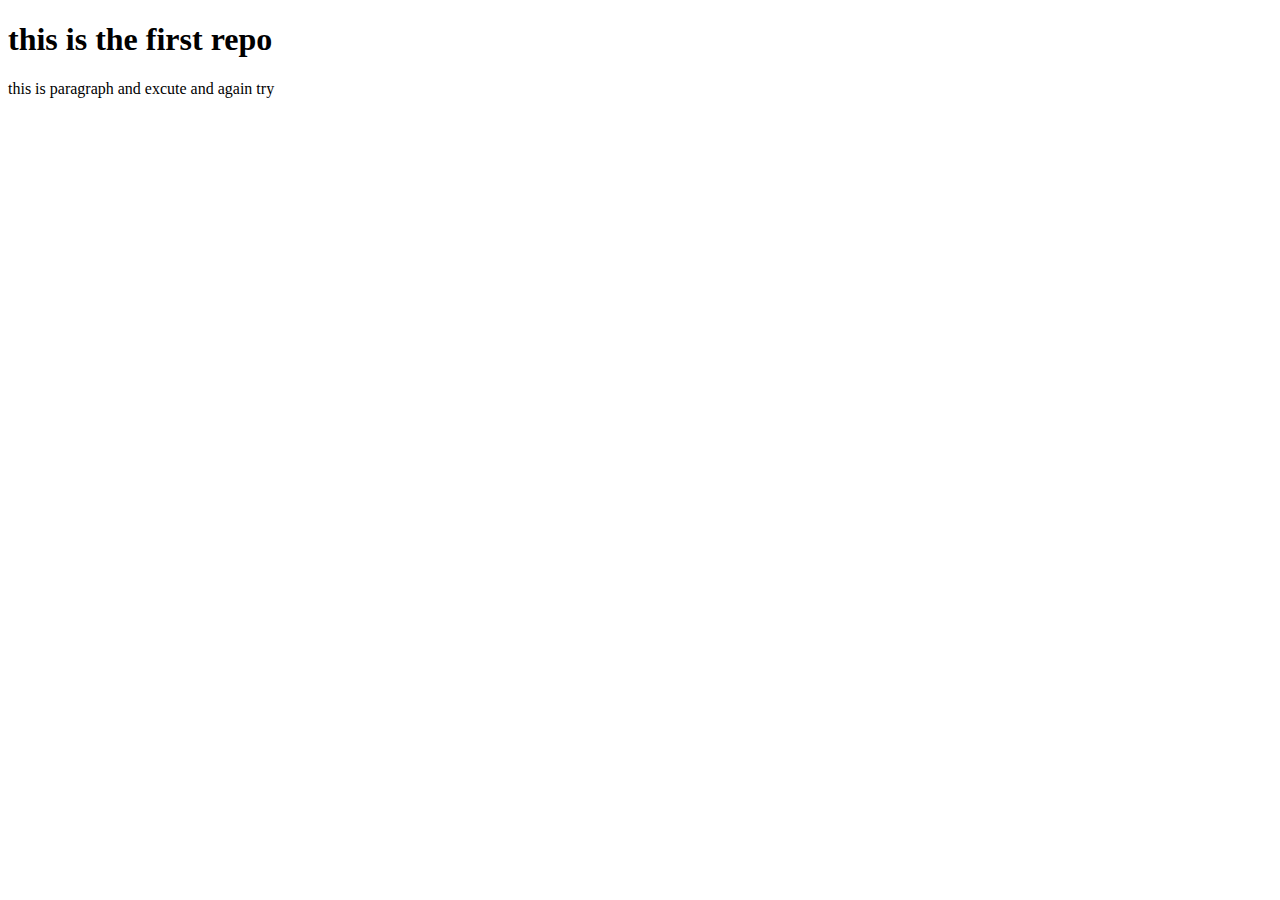
<file: index.html>
<!DOCTYPE html>
<html lang="en">
<head>
    <meta charset="UTF-8">
    <meta http-equiv="X-UA-Compatible" content="IE=edge">
    <meta name="viewport" content="width=device-width, initial-scale=1.0">
    <title>Document</title>
</head>
<body>
    <h1>this is the first repo</h1>
    <p>this is paragraph and excute and again try</p>
</body>
</html>
</file>
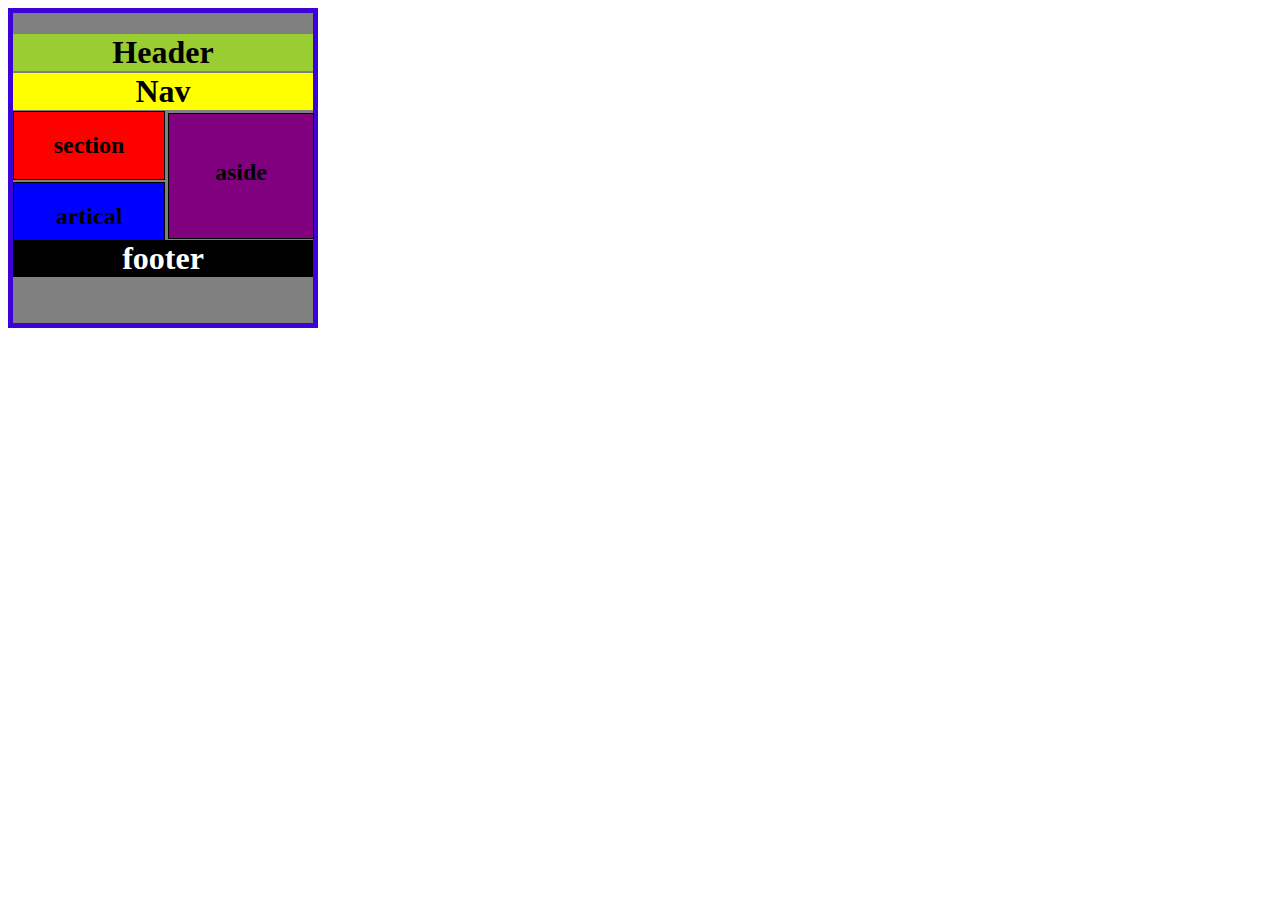
<file: htmllayout.html>
<!DOCTYPE html>
<html lang="en">
<head>
    <meta charset="UTF-8">
    <meta http-equiv="X-UA-Compatible" content="IE=edge">
    <meta name="viewport" content="width=device-width, initial-scale=1.0">
    <title>layout</title>
    <style>
        .mkdir{
            height: 310px;
            width: 300px;
            border: 5px solid rgb(60, 3, 216);
            background-color: grey;
            
            
            
        }
        .mv{
            margin-left: 155px;
            margin-top: -138px;
        }
    </style>
</head>
<body>
    <div class="mkdir">
<header style="background-color: yellowgreen; margin-bottom: -20px;"><h1 style="text-align: center;">Header</h1></header>
    <nav style="background-color: yellow;margin-bottom: -20px;"><h1 style="text-align: center;">Nav</h1></nav>
    <section style="background-color: red; border: 1px solid black; width: 50%;"><h2 style="text-align: center;">section</h2></section>
   <article style="background-color: blue; border: 1px solid black; width: 50%; margin-top: 2px;"><h2 style="text-align: center;">artical</h2></article>
  <aside class="mv" style="background-color: purple; border: 1px solid black; width: 48%; height: 40%; margin-bottom: -20px;"><h2 style="text-align: center; padding-top: 25px;">aside</h2></aside>
 <footer style="background-color: black;"><h1 style="text-align: center; color: white;">footer</h1 ></footer>
    
    </div>
</body>
</html>
</file>
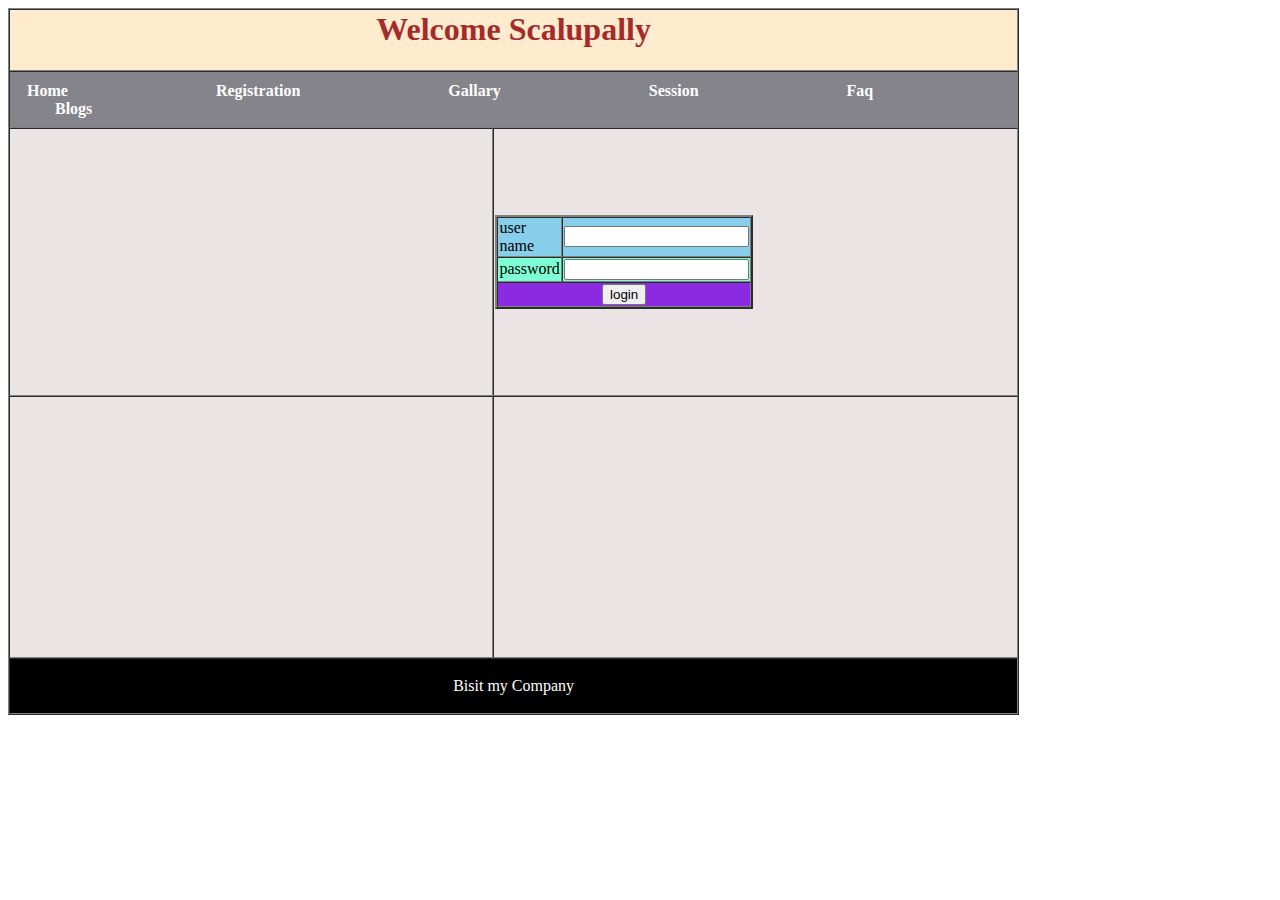
<file: myweb.html>
<html>
<head>
<title>Table</title>
<link rel="stylesheet" href="own.css">
</head>
<body>

<table border=1 cellspacing=0px width=80% height=80%>
<form>
<tr>
<td colspan=2 height=8% class="a"> <center><h1>Welcome Scalupally</h1></center></td>

</tr>

<tr id="b">
<td colspan=2 height=8%>&nbsp;&nbsp;&nbsp;&nbsp;<b>Home</b>&nbsp;&nbsp;&nbsp;&nbsp;&nbsp;&nbsp;&nbsp;&nbsp;&nbsp;&nbsp;&nbsp;&nbsp;&nbsp;&nbsp;
&nbsp;&nbsp;&nbsp;&nbsp;&nbsp;&nbsp;&nbsp;&nbsp;&nbsp;&nbsp;
&nbsp;&nbsp;&nbsp;&nbsp;&nbsp;&nbsp;&nbsp;&nbsp;&nbsp;&nbsp;
<b>Registration</B>&nbsp;&nbsp;&nbsp;&nbsp;&nbsp;&nbsp;&nbsp;&nbsp;&nbsp;&nbsp;&nbsp;&nbsp;&nbsp;&nbsp;
&nbsp;&nbsp;&nbsp;&nbsp;&nbsp;&nbsp;&nbsp;&nbsp;&nbsp;&nbsp;
&nbsp;&nbsp;&nbsp;&nbsp;&nbsp;&nbsp;&nbsp;&nbsp;&nbsp;&nbsp;
<b>Gallary</b>&nbsp;&nbsp;&nbsp;&nbsp;&nbsp;&nbsp;&nbsp;&nbsp;&nbsp;&nbsp;&nbsp;&nbsp;&nbsp;&nbsp;
&nbsp;&nbsp;&nbsp;&nbsp;&nbsp;&nbsp;&nbsp;&nbsp;&nbsp;&nbsp;
&nbsp;&nbsp;&nbsp;&nbsp;&nbsp;&nbsp;&nbsp;&nbsp;&nbsp;&nbsp;
<b>Session</b>&nbsp;&nbsp;&nbsp;&nbsp;&nbsp;&nbsp;&nbsp;&nbsp;&nbsp;&nbsp;&nbsp;&nbsp;&nbsp;&nbsp;
&nbsp;&nbsp;&nbsp;&nbsp;&nbsp;&nbsp;&nbsp;&nbsp;&nbsp;&nbsp;
&nbsp;&nbsp;&nbsp;&nbsp;&nbsp;&nbsp;&nbsp;&nbsp;&nbsp;&nbsp;
<b>Faq</B>&nbsp;&nbsp;&nbsp;&nbsp;&nbsp;&nbsp;&nbsp;&nbsp;&nbsp;&nbsp;&nbsp;&nbsp;&nbsp;&nbsp;
&nbsp;&nbsp;&nbsp;&nbsp;&nbsp;&nbsp;&nbsp;&nbsp;&nbsp;&nbsp;
&nbsp;&nbsp;&nbsp;&nbsp;&nbsp;&nbsp;&nbsp;&nbsp;&nbsp;&nbsp;

<b>Blogs</b>
</td>

</tr>

<tr class="f">
<td></td>
<td height=38% width=52%>
<table border=2 width=20% height=20% cellspacing=0px>
<form>
<tr class="c">
<td>user name</td>
<td><input type=text name=d1>
</td>
</tr>
<tr class="e">
<td>password</td>
<td><input type=password name=pass>
</td>
</tr>
<tr class="d">
<td colspan=2><center><input type=submit name=b1 value=login></center>
</td>
</tr>
</table>
</form>
     
</tr>

<tr class="g">
<td></td>
<td></td>
</tr>

<tr class="h">
<td colspan=2 height=8%><center>Bisit my Company</center></td>

</tr>
</form>
</table>
</body>
</html>
</file>
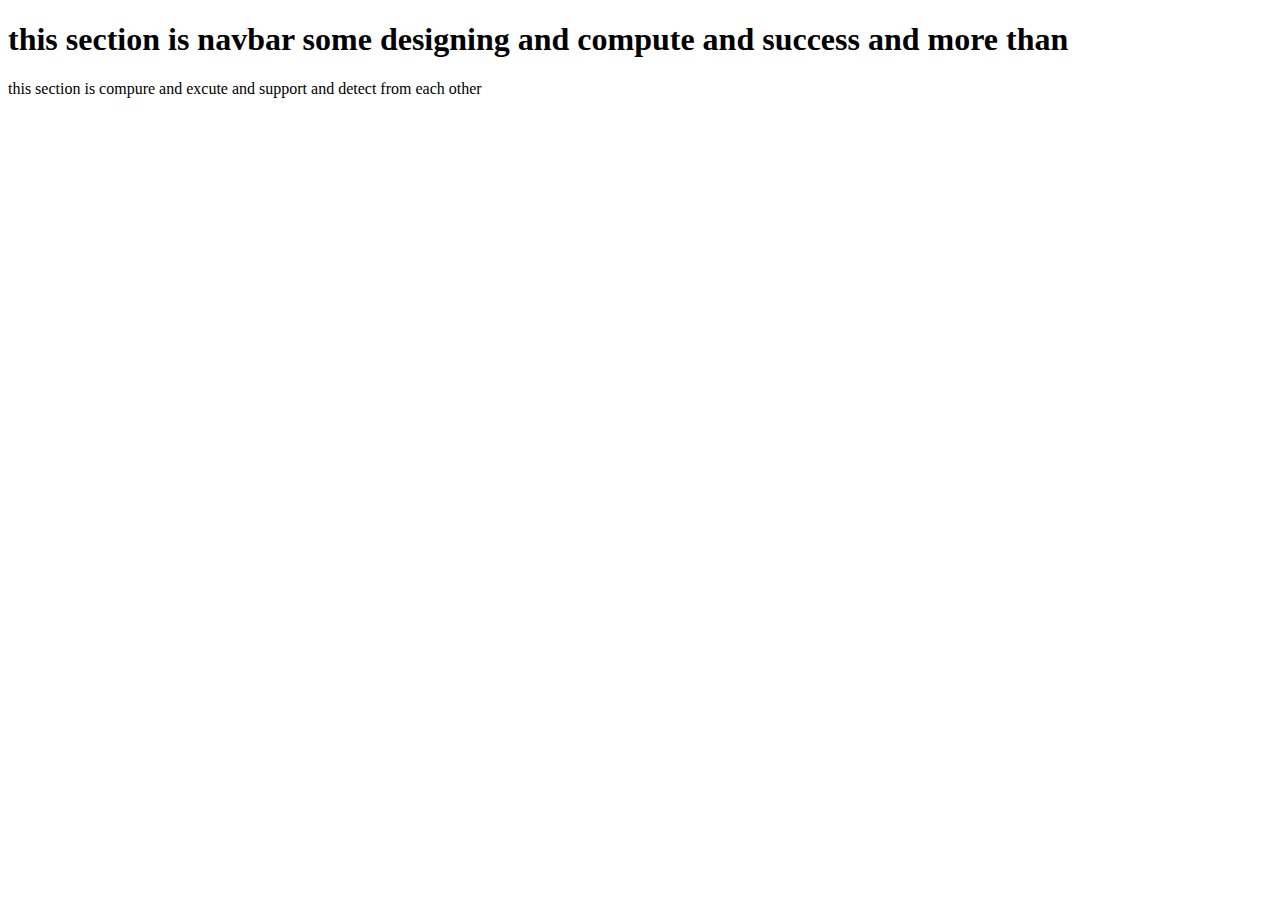
<file: navbar.html>
<!DOCTYPE html>
<html lang="en">
<head>
    <meta charset="UTF-8">
    <meta http-equiv="X-UA-Compatible" content="IE=edge">
    <meta name="viewport" content="width=device-width, initial-scale=1.0">
    <title>Document</title>
</head>
<body>
    <h1>this section is navbar some designing and compute and success and more than</h1>
    <p>this section is compure and excute and support and detect from each other</p>
</body>
</html>
</file>
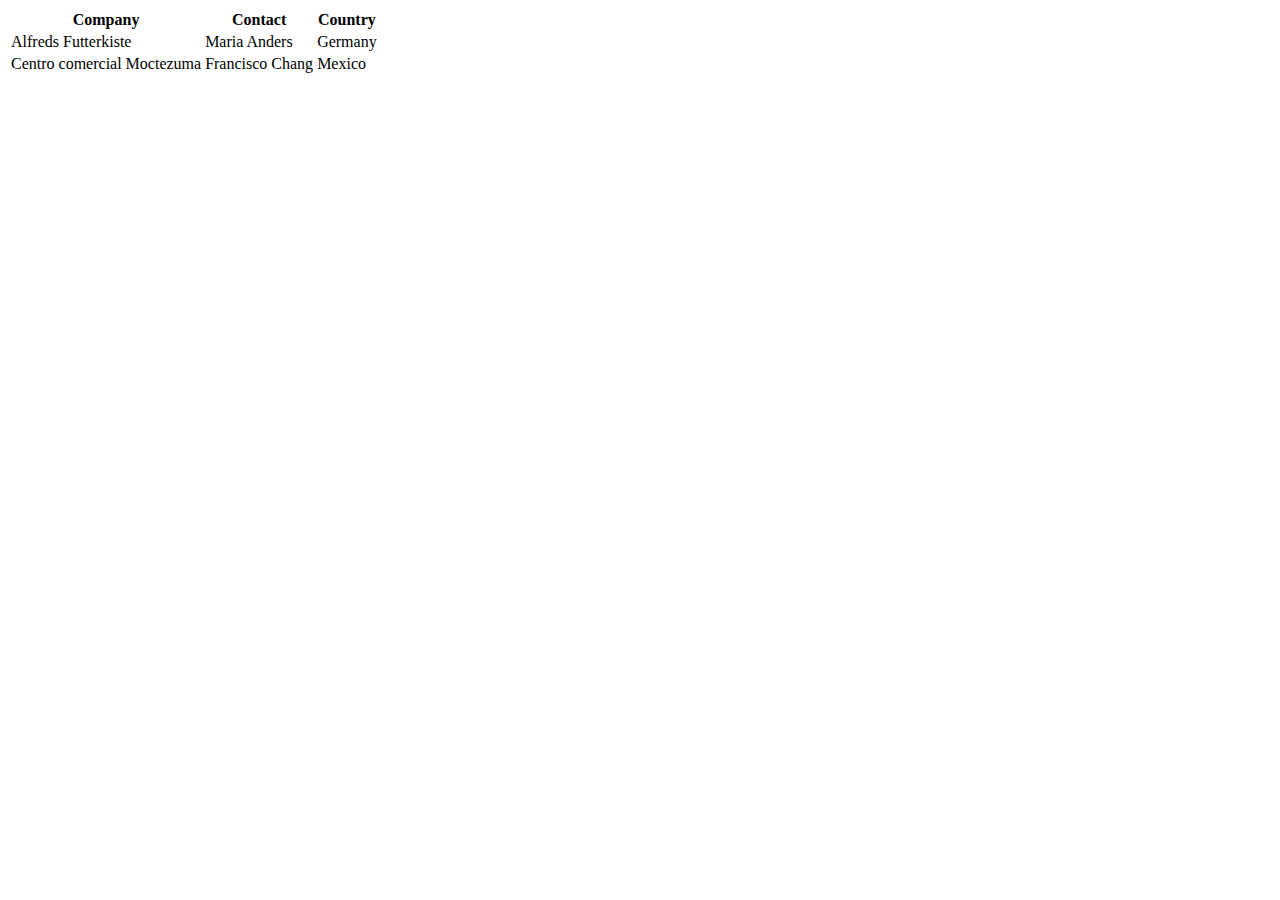
<file: second.html>
<!DOCTYPE html>
<html lang="en">
<head>
    <meta charset="UTF-8">
    <meta http-equiv="X-UA-Compatible" content="IE=edge">
    <meta name="viewport" content="width=device-width, initial-scale=1.0">
    <title>table</title>
</head>
<body>
    <table>
        <tr>
          <th>Company</th>
          <th>Contact</th>
          <th>Country</th>
        </tr>
        <tr>
          <td>Alfreds Futterkiste</td>
          <td>Maria Anders</td>
          <td>Germany</td>
        </tr>
        <tr>
          <td>Centro comercial Moctezuma</td>
          <td>Francisco Chang</td>
          <td>Mexico</td>
        </tr>
      </table>
</body>
</html>
</file>
<file: own.css>
.a{
    background-color: blanchedalmond;
    color: brown;
}
#b{
background-color: rgb(132, 132, 138);
color: white;
}
.c{
    background-color: skyblue;
}
.d{
    background-color: blueviolet;
}
.e{
    background-color: aquamarine;
}
.f{
    background-color: rgb(235, 228, 228);
}
.g{
    background-color:rgb(235, 228, 228);
}
.h{
    background-color: black;
    color: white;
}
</file>
